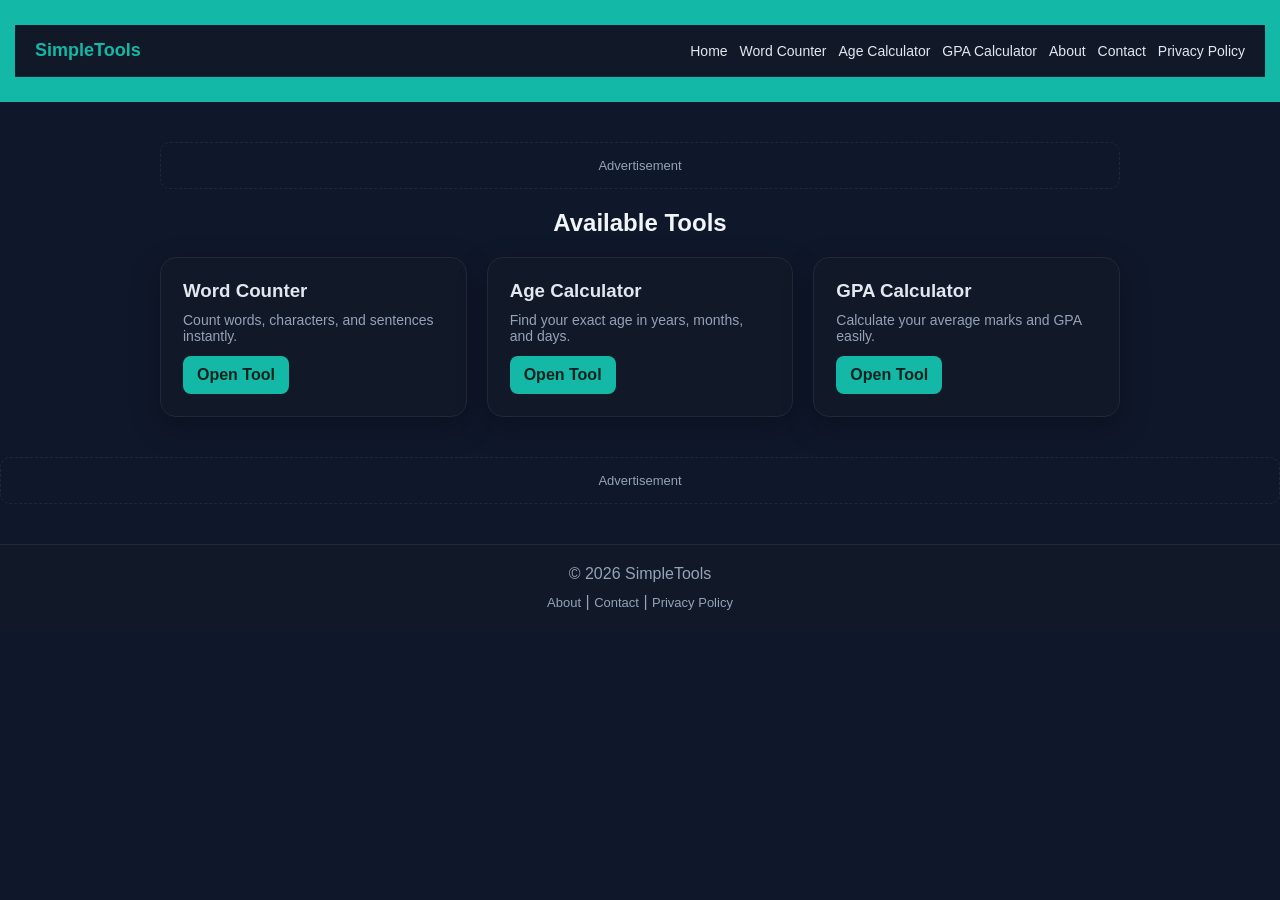
<file: index.html>
<!DOCTYPE html>
<html lang="en">
<head>
  <meta charset="UTF-8">
  <meta name="description" content="Free online tools: GPA calculator, word counter, age calculator and more. Fast, simple, mobile-friendly tools.">
  <meta name="keywords" content="GPA calculator, word counter, age calculator, free online tools, calculator tools">
  <meta name="viewport" content="width=device-width, initial-scale=1.0">
  <title>Free Online Tools | GPA, Word Counter, Age Calculator</title>
  <script async src="https://pagead2.googlesyndication.com/pagead/js/adsbygoogle.js?client=ca-pub-4770692226609434"
     crossorigin="anonymous"></script>
  <link rel="stylesheet" href="styles.css">
</head>
<body>
<header> 
  <nav class="navbar">
  <div class="logo">SimpleTools</div>

  <div class="nav-links">
    <a href="index.html">Home</a>
    <a href="word-counter.html">Word Counter</a>
    <a href="age-calculator.html">Age Calculator</a>
    <a href="gpa-calculator.html">GPA Calculator</a>

    <a href="about.html">About</a>
    <a href="contact.html">Contact</a>
    <a href="privacy.html">Privacy Policy</a>
  </div>
</nav>
</header>
  <main class="container">
<div class="ad-box">
  Advertisement
</div>
    <h2 class="section-title">Available Tools</h2>

    <div class="grid">

      <!-- Word Counter -->
      <div class="card">
        <h3>Word Counter</h3>
        <p>Count words, characters, and sentences instantly.</p>
        <a href="word-counter.html">Open Tool</a>
      </div>

      <!-- Age Calculator -->
      <div class="card">
        <h3>Age Calculator</h3>
        <p>Find your exact age in years, months, and days.</p>
        <a href="age-calculator.html">Open Tool</a>
      </div>

      <!-- GPA Calculator -->
      <div class="card">
        <h3>GPA Calculator</h3>
        <p>Calculate your average marks and GPA easily.</p>
        <a href="gpa-calculator.html">Open Tool</a>
      </div>

    </div>

  </main>
<div class="ad-box">
  Advertisement
</div>
  <footer>
  <p>© 2026 SimpleTools</p>

  <div class="footer-links">
    <a href="about.html">About</a> |
    <a href="contact.html">Contact</a> |
    <a href="privacy.html">Privacy Policy</a>
  </div>
</footer>

</body>
</html>
</file>
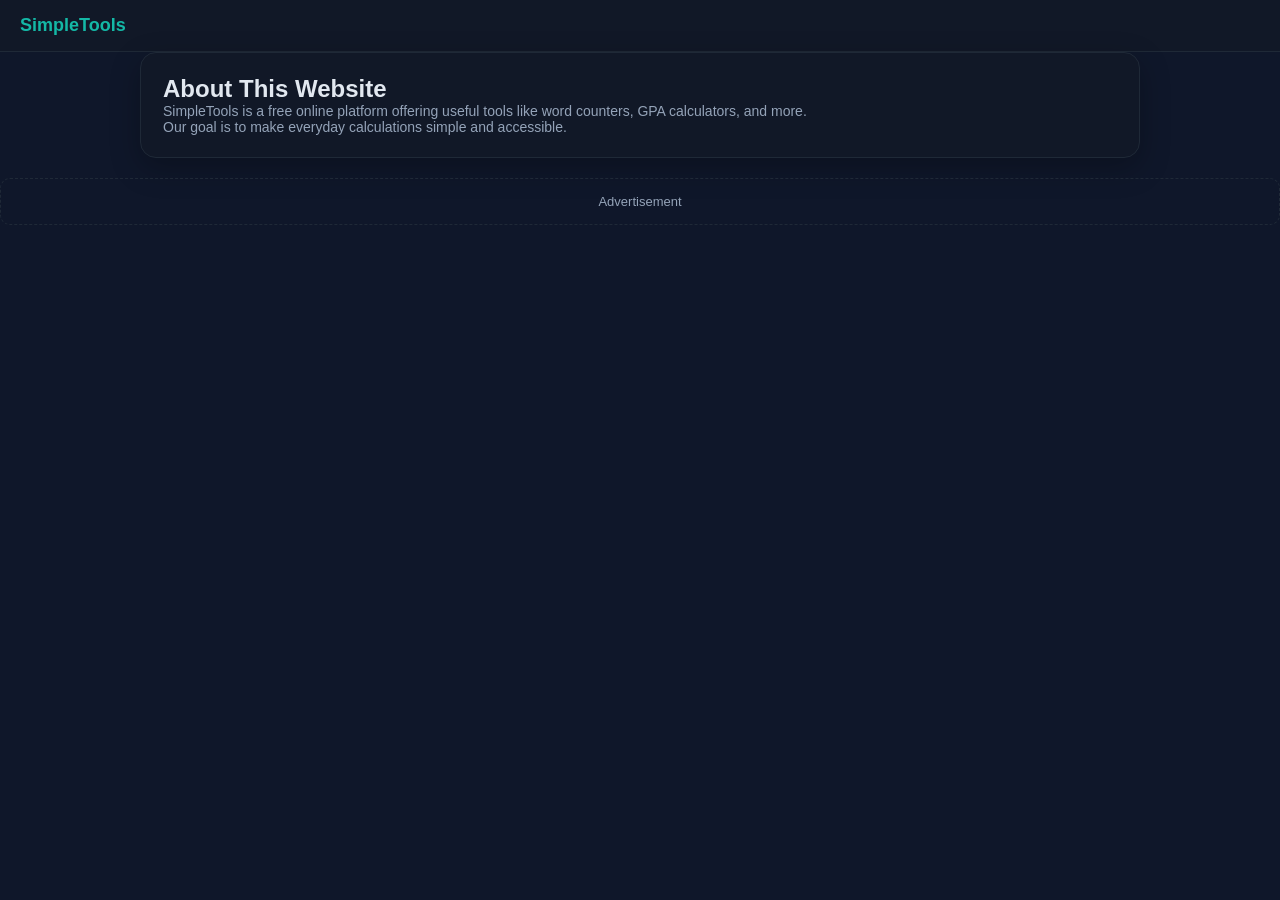
<file: about.html>
<!DOCTYPE html>
<html>
<head>
  <title>About</title>
  <link rel="stylesheet" href="styles.css">
  <script async src="https://pagead2.googlesyndication.com/pagead/js/adsbygoogle.js?client=ca-pub-4770692226609434"
     crossorigin="anonymous"></script>
</head>
<body>

<nav class="navbar">
  <div class="logo">SimpleTools</div>
</nav>

<div class="container card">

  <h2>About This Website</h2>

  <p>
    SimpleTools is a free online platform offering useful tools like
    word counters, GPA calculators, and more.
  </p>

  <p>
    Our goal is to make everyday calculations simple and accessible.
  </p>

</div>
  <div class="ad-box">
  Advertisement
</div>

</body>
</html>
</file>
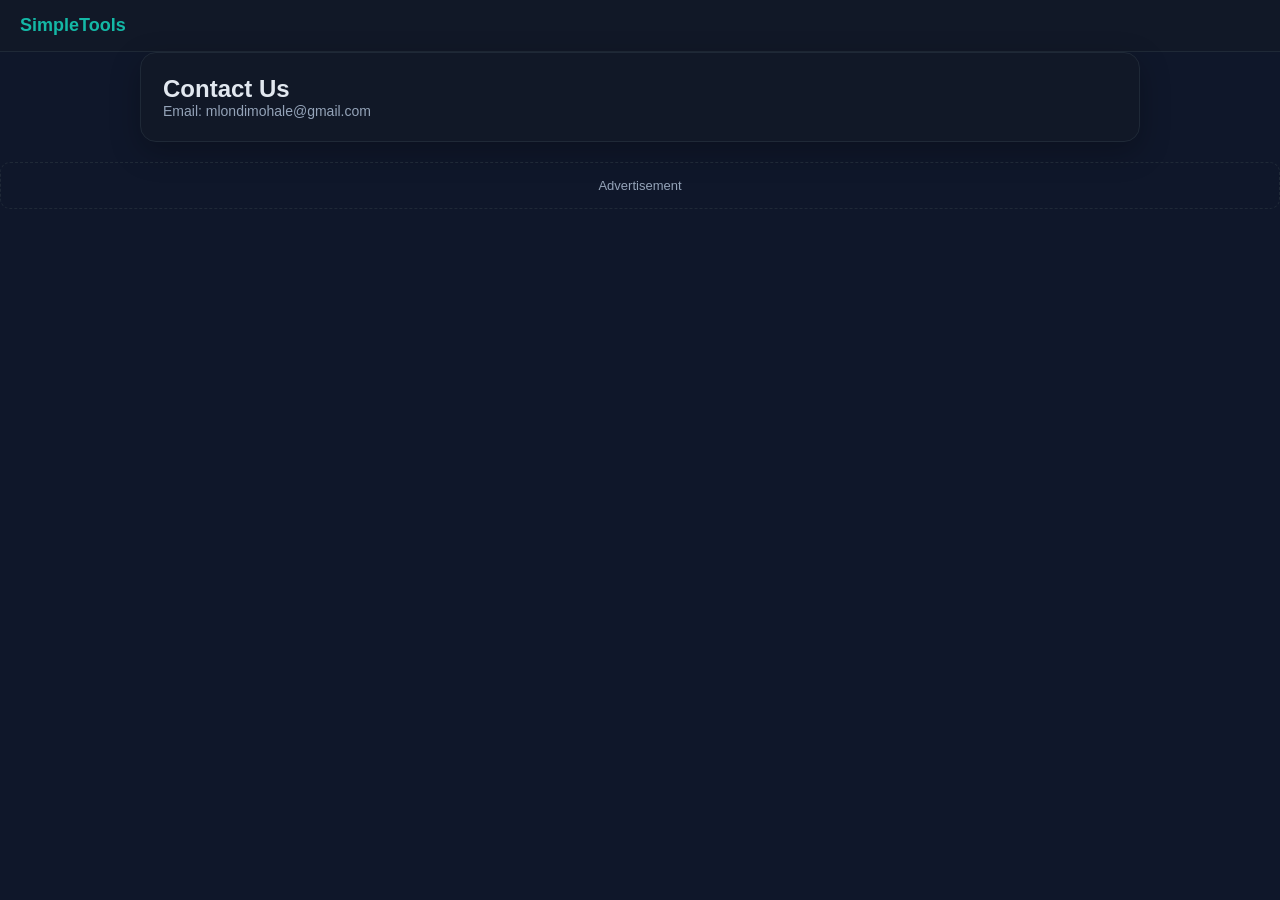
<file: contact.html>
<!DOCTYPE html>
<html>
<head>
  <title>Contact</title>
  <script async src="https://pagead2.googlesyndication.com/pagead/js/adsbygoogle.js?client=ca-pub-4770692226609434"
     crossorigin="anonymous"></script>
  <link rel="stylesheet" href="styles.css">
</head>
<body>

<nav class="navbar">
  <div class="logo">SimpleTools</div>
</nav>

<div class="container card">

  <h2>Contact Us</h2>

  <p>Email: mlondimohale@gmail.com</p>

</div>
    <div class="ad-box">
  Advertisement
</div>

</body>
</html>
</file>
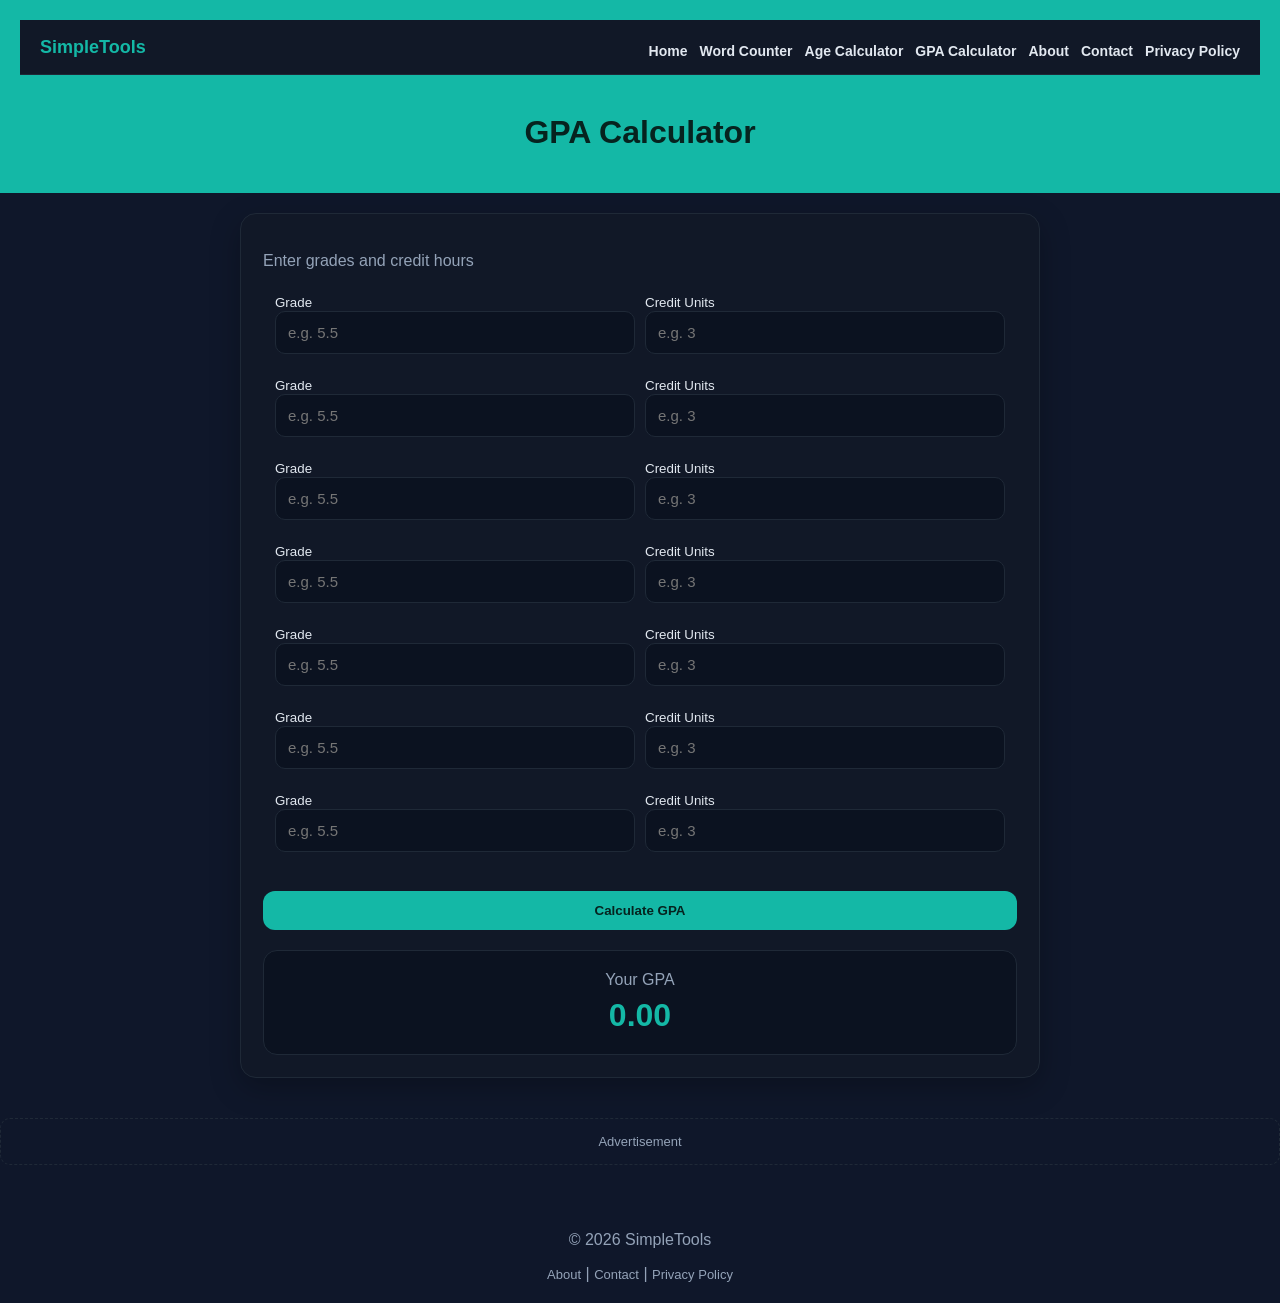
<file: gpa-calculator.html>
<!DOCTYPE html>
<html lang="en">
<head>
  <meta charset="UTF-8">
  <meta name="description" content="Free online tools: GPA calculator, word counter, age calculator and more. Fast, simple, mobile-friendly tools.">
  <meta name="keywords" content="GPA calculator, word counter, age calculator, free online tools, calculator tools">
  <meta name="viewport" content="width=device-width, initial-scale=1.0">
  <script async src="https://pagead2.googlesyndication.com/pagead/js/adsbygoogle.js?client=ca-pub-4770692226609434"
     crossorigin="anonymous"></script>
  <title>GPA Calculator (6 Scale) | Free Tool</title>

  <link rel="stylesheet" href="gpa-calculator.css">
</head>

<body>

   <header>
    <nav class="navbar">
  <div class="logo">SimpleTools</div>

  <div class="nav-links">
    <a href="index.html">Home</a>
    <a href="word-counter.html">Word Counter</a>
    <a href="age-calculator.html">Age Calculator</a>
    <a href="gpa-calculator.html">GPA Calculator</a>

    <a href="about.html">About</a>
    <a href="contact.html">Contact</a>
    <a href="privacy.html">Privacy Policy</a>
  </div>
</nav><br>
<h1>GPA Calculator</h1>
  </header>

  <div class="container">

    <div class="card">

      <p class="input-label">Enter grades and credit hours</p>

<div id="inputs">

  <div class="row">
  <div>
    <small class="field-label">Grade</small>
    <input type="number" class="grade" placeholder="e.g. 5.5" max="6" step="0.1">
  </div>

  <div>
    <small class="field-label">Credit Units</small>
    <input type="number" class="credit" placeholder="e.g. 3" step="0.5">
  </div>
</div>

  <div class="row">
  <div>
    <small class="field-label">Grade</small>
    <input type="number" class="grade" placeholder="e.g. 5.5" max="6" step="0.1">
  </div>

  <div>
    <small class="field-label">Credit Units</small>
    <input type="number" class="credit" placeholder="e.g. 3" step="0.5">
  </div>
</div>

  <div class="row">
  <div>
    <small class="field-label">Grade </small>
    <input type="number" class="grade" placeholder="e.g. 5.5" max="6" step="0.1">
  </div>

  <div>
    <small class="field-label">Credit Units</small>
    <input type="number" class="credit" placeholder="e.g. 3" step="0.5">
  </div>
</div>

  <div class="row">
  <div>
    <small class="field-label">Grade </small>
    <input type="number" class="grade" placeholder="e.g. 5.5" max="6" step="0.1">
  </div>

  <div>
    <small class="field-label">Credit Units</small>
    <input type="number" class="credit" placeholder="e.g. 3" step="0.5">
  </div>
</div>

  <div class="row">
  <div>
    <small class="field-label">Grade </small>
    <input type="number" class="grade" placeholder="e.g. 5.5" max="6" step="0.1">
  </div>

  <div>
    <small class="field-label">Credit Units</small>
    <input type="number" class="credit" placeholder="e.g. 3" step="0.5">
  </div>
</div>

  <div class="row">
  <div>
    <small class="field-label">Grade </small>
    <input type="number" class="grade" placeholder="e.g. 5.5" max="6" step="0.1">
  </div>

  <div>
    <small class="field-label">Credit Units</small>
    <input type="number" class="credit" placeholder="e.g. 3" step="0.5">
  </div>
</div>

  <div class="row">
  <div>
    <small class="field-label">Grade </small>
    <input type="number" class="grade" placeholder="e.g. 5.5" max="6" step="0.1">
  </div>

  <div>
    <small class="field-label">Credit Units</small>
    <input type="number" class="credit" placeholder="e.g. 3" step="0.5">
  </div>
</div>

</div>


      <button class="calc-btn" onclick="calculateGPA()">Calculate GPA</button>

      <div class="result-box">
        <div class="result-title">Your GPA</div>
        <div class="result-value" id="gpaResult">0.00</div>
      </div>

    </div>

  </div>

  <div class="ad-box">
  Advertisement
</div>


    <footer>
  <p>© 2026 SimpleTools</p>

  <div class="footer-links">
    <a href="about.html">About</a> |
    <a href="contact.html">Contact</a> |
    <a href="privacy.html">Privacy Policy</a>
  </div>
</footer>
  

  <script src="gpa-calculator.js"></script>

</body>
</html>
</file>
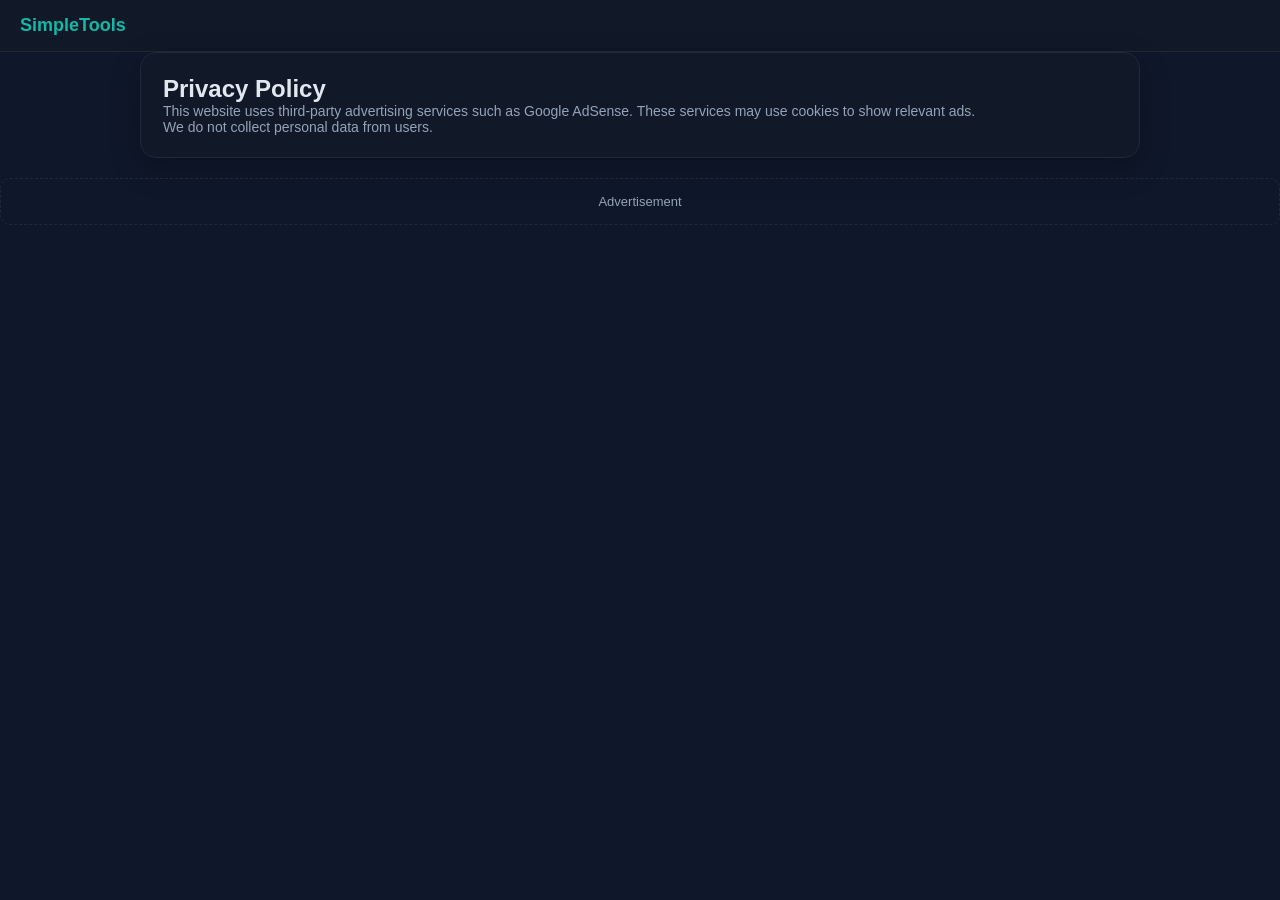
<file: privacy.html>
<!DOCTYPE html>
<html>
<head>
  <title>Privacy Policy</title>
  <script async src="https://pagead2.googlesyndication.com/pagead/js/adsbygoogle.js?client=ca-pub-4770692226609434"
     crossorigin="anonymous"></script>
  <link rel="stylesheet" href="styles.css">
</head>
<body>

<nav class="navbar">
  <div class="logo">SimpleTools</div>
</nav>

<div class="container card">

  <h2>Privacy Policy</h2>

  <p>
    This website uses third-party advertising services such as Google AdSense.
    These services may use cookies to show relevant ads.
  </p>

  <p>
    We do not collect personal data from users.
  </p>

</div>
    <div class="ad-box">
  Advertisement
</div>

</body>
</html>
</file>
<file: styles.css>
:root {
  --accent: #14b8a6; /* teal accent color */
  --bg: #0f172a;
  --card: #111827;
  --border: #1f2937;
  --text: #e2e8f0;
  --muted: #94a3b8;
}
* {
  margin: 0;
  padding: 0;
  box-sizing: border-box;
}

a {
  color: inherit;
}
body {
  font-family: Arial, sans-serif;
  background: var(--bg);
  color: var(--text);
  min-height: 100vh;
}
/* HEADER */
header {
  text-align: center;
  padding: 25px 15px;
  background: var(--accent);
  color: #06231f;
  border-bottom: none;
}

header p {
  color: #06231f;
  opacity: 0.8;
}

header h1 {
  font-size: 28px;
}


/* CONTAINER */
.container {
  max-width: 1000px;
  margin: auto;
  padding: 20px;
}

/* SECTION TITLE */
.section-title {
  text-align: center;
  margin: 20px 0;
  color: #f1f5f9;
}

/* GRID */
.grid {
  display: grid;
  grid-template-columns: repeat(auto-fit, minmax(220px, 1fr));
  gap: 20px;
}


.card {
  background: var(--card);
  border: 1px solid var(--border);
  padding: 22px;
  border-radius: 16px;
  transition: 0.2s ease;
  box-shadow: 0 10px 30px rgba(0, 0, 0, 0.25);
}

.card:hover {
  transform: translateY(-5px);
  border-color: var(--accent);
}

.card h3 {
  margin-bottom: 10px;
}

.card p {
  color: #94a3b8;
  font-size: 14px;
}

/* BUTTON LINK */
.card a {
  display: inline-block;
  margin-top: 12px;
  padding: 10px 14px;
  background: var(--accent);
  color: #06231f;
  text-decoration: none;
  border-radius: 8px;
  font-weight: bold;
  transition: 0.2s;
}

.card a:hover {
  filter: brightness(1.1);
}

.tool-actions {
  display: flex;
  justify-content: flex-end;
  gap: 10px;
  margin-bottom: 10px;
}

.tool-actions button {
  background: var(--accent);
  color: #06231f;

  border: none;
  padding: 8px 12px;
  border-radius: 10px;

  cursor: pointer;
  font-weight: bold;
  font-size: 13px;

  transition: 0.2s ease;
}

.tool-actions button:hover {
  filter: brightness(1.1);
  transform: translateY(-2px);
}

textarea {
  width: 100%;
  height: 220px;
  padding: 16px;
  border-radius: 14px;

  border: 1px solid var(--border);
  background: #0b1220;
  color: var(--text);

  font-size: 16px;
  line-height: 1.5;

  resize: none;
  outline: none;

  transition: 0.2s ease;
  box-shadow: inset 0 0 0 1px transparent;
}

textarea:focus {
  border-color: var(--accent);
  box-shadow: 0 0 0 3px rgba(20, 184, 166, 0.2);
}

.input-label {
  display: block;
  margin-bottom: 10px;
  color: var(--muted);
  font-size: 14px;
  letter-spacing: 0.3px;
}

.stats {
  display: grid;
  grid-template-columns: repeat(auto-fit, minmax(140px, 1fr));
  gap: 14px;
  margin-top: 18px;
}

.stat-box {
  background: #0b1220;
  border: 1px solid var(--border);
  border-radius: 14px;
  padding: 16px;

  text-align: center;
  transition: 0.2s ease;

  position: relative;
  overflow: hidden;
}

.stat-box:hover {
  transform: translateY(-4px);
  border-color: var(--accent);
  box-shadow: 0 10px 25px rgba(20, 184, 166, 0.1);
}

.stat-title {
  font-size: 13px;
  color: var(--muted);
  letter-spacing: 0.5px;
  margin-bottom: 6px;
}

.stat-value {
  font-size: 26px;
  font-weight: bold;
  color: var(--accent);
}

.navbar {
  display: flex;
  justify-content: space-between;
  align-items: center;
  padding: 15px 20px;
  background: #111827;
  border-bottom: 1px solid #1f2937;
  flex-wrap: wrap;
}

.logo {
  font-weight: bold;
  color: var(--accent);
  font-size: 18px;
}

.nav-links {
  display: flex;
  gap: 12px;
  flex-wrap: wrap;
  justify-content: center;
}

.nav-links a {
  text-decoration: none;
  color: var(--text);
  font-size: 14px;
  transition: 0.2s;
}

.nav-links a:hover {
  color: var(--accent);
}

.ad-box {
  margin: 20px 0;
  padding: 15px;
  text-align: center;
  border: 1px dashed var(--border);
  color: var(--muted);
  border-radius: 10px;
  font-size: 13px;
}

.footer-links {
  margin-top: 10px;
}

.footer-links a {
  color: var(--muted);
  text-decoration: none;
  font-size: 13px;
}

.footer-links a:hover {
  color: var(--accent);
}

/* FOOTER */
footer {
  text-align: center;
  padding: 20px;
  margin-top: 40px;
  background: var(--card);
  border-top: 1px solid var(--border);
  color: var(--muted);
}

/* MOBILE RESPONSIVE */
@media (max-width: 600px) {
  header h1 {
    font-size: 22px;
  }

  .container {
    padding: 10px;
  }

  .card {
    padding: 15px;
  }
  
}

@media (max-width: 600px) {
  textarea {
    height: 180px;
    font-size: 15px;
  }

  .card {
    padding: 16px;
  }
}

@media (max-width: 600px) {
  .stat-value {
    font-size: 22px;
  }

  .stats {
    gap: 10px;
  }
}

@media (max-width: 600px) {
  .navbar {
    flex-direction: column;
    align-items: center;
    gap: 10px;
  }

  .nav-links {
    width: 100%;
    justify-content: center;
  }

  .nav-links a {
    font-size: 13px;
  }
}
</file>
<file: gpa-calculator.css>
:root {
  --accent: #14b8a6;
  --bg: #0f172a;
  --card: #111827;
  --border: #1f2937;
  --text: #e2e8f0;
  --muted: #94a3b8;
}

body {
  margin: 0;
  font-family: Arial, sans-serif;
  background: var(--bg);
  color: var(--text);
}

/* HEADER */
header {
  background: var(--accent);
  padding: 20px;
  text-align: center;
  color: #06231f;
}

header a {
  display: inline-block;
  margin-top: 8px;
  text-decoration: none;
  color: #06231f;
  font-weight: bold;
}

/* LAYOUT */
.container {
  max-width: 800px;
  margin: auto;
  padding: 20px;
}

/* CARD */
.card {
  background: var(--card);
  border: 1px solid var(--border);
  padding: 22px;
  border-radius: 16px;
  box-shadow: 0 10px 30px rgba(0,0,0,0.25);
}

/* LABEL */
.input-label {
  color: var(--muted);
  margin-bottom: 11px;
  display: block;
}

/* INPUTS */
#inputs {
  padding: 12px;
  border-radius: 10px;
  display: grid;
  gap: 10px;
}

.grade {
  padding: 12px;
  border-radius: 10px;
  border: 1px solid var(--border);
  background: #0b1220;
  color: var(--text);
  font-size: 15px;
  width: 100%;
  box-sizing: border-box;
}

/* BUTTON */
.calc-btn {
  margin-top: 15px;
  width: 100%;
  padding: 12px;
  border-radius: 12px;
  border: none;
  background: var(--accent);
  color: #06231f;
  font-weight: bold;
  cursor: pointer;
  transition: 0.2s;
}

.calc-btn:hover {
  filter: brightness(1.1);
}

.row {
  display: grid;
  grid-template-columns: 1fr 1fr;
  gap: 10px;
  margin-bottom: 12px;
  align-items: center;
}


/* RESULT BOX */
.result-box {
  margin-top: 20px;
  text-align: center;
  padding: 20px;
  border-radius: 14px;
  border: 1px solid var(--border);
  background: #0b1220;
}

.result-title {
  color: var(--muted);
  margin-bottom: 8px;
}

.result-value {
  font-size: 32px;
  font-weight: bold;
  color: var(--accent);
}

.credit {
  padding: 12px;
  border-radius: 10px;
  border: 1px solid var(--border);
  background: #0b1220;
  color: var(--text);
  font-size: 15px;
  width: 100%;
  box-sizing: border-box;

  outline: none;
  transition: 0.2s ease;
}

.credit:focus {
  border-color: var(--accent);
  box-shadow: 0 0 0 3px rgba(20, 184, 166, 0.2);
}

.navbar {
  display: flex;
  justify-content: space-between;
  align-items: center;
  padding: 15px 20px;
  background: #111827;
  border-bottom: 1px solid #1f2937;
  flex-wrap: wrap;
}

.nav-links {
  display: flex;
  gap: 12px;
  flex-wrap: wrap;
  justify-content: center;
}

.logo {
  font-weight: bold;
  color: var(--accent);
  font-size: 18px;
}

.nav-links a {
  text-decoration: none;
  color: var(--text);
  font-size: 14px;
  transition: 0.2s;
}

.nav-links a:hover {
  color: var(--accent);
}

.ad-box {
  margin: 20px 0;
  padding: 15px;
  text-align: center;
  border: 1px dashed var(--border);
  color: var(--muted);
  border-radius: 10px;
  font-size: 13px;
}

.footer-links {
  margin-top: 10px;
}

.footer-links a {
  color: var(--muted);
  text-decoration: none;
  font-size: 13px;
}

.footer-links a:hover {
  color: var(--accent);
}
/* FOOTER */
footer {
  text-align: center;
  padding: 20px;
  color: var(--muted);
  margin-top: 30px;
}

@media (max-width: 600px) {
  .navbar {
    flex-direction: column;
    align-items: center;
    gap: 10px;
  }

  .nav-links {
    width: 100%;
    justify-content: center;
  }

  .nav-links a {
    font-size: 13px;
  }
}

@media (max-width: 600px) {
  .row {
    grid-template-columns: 1fr;
  }
}
</file>
